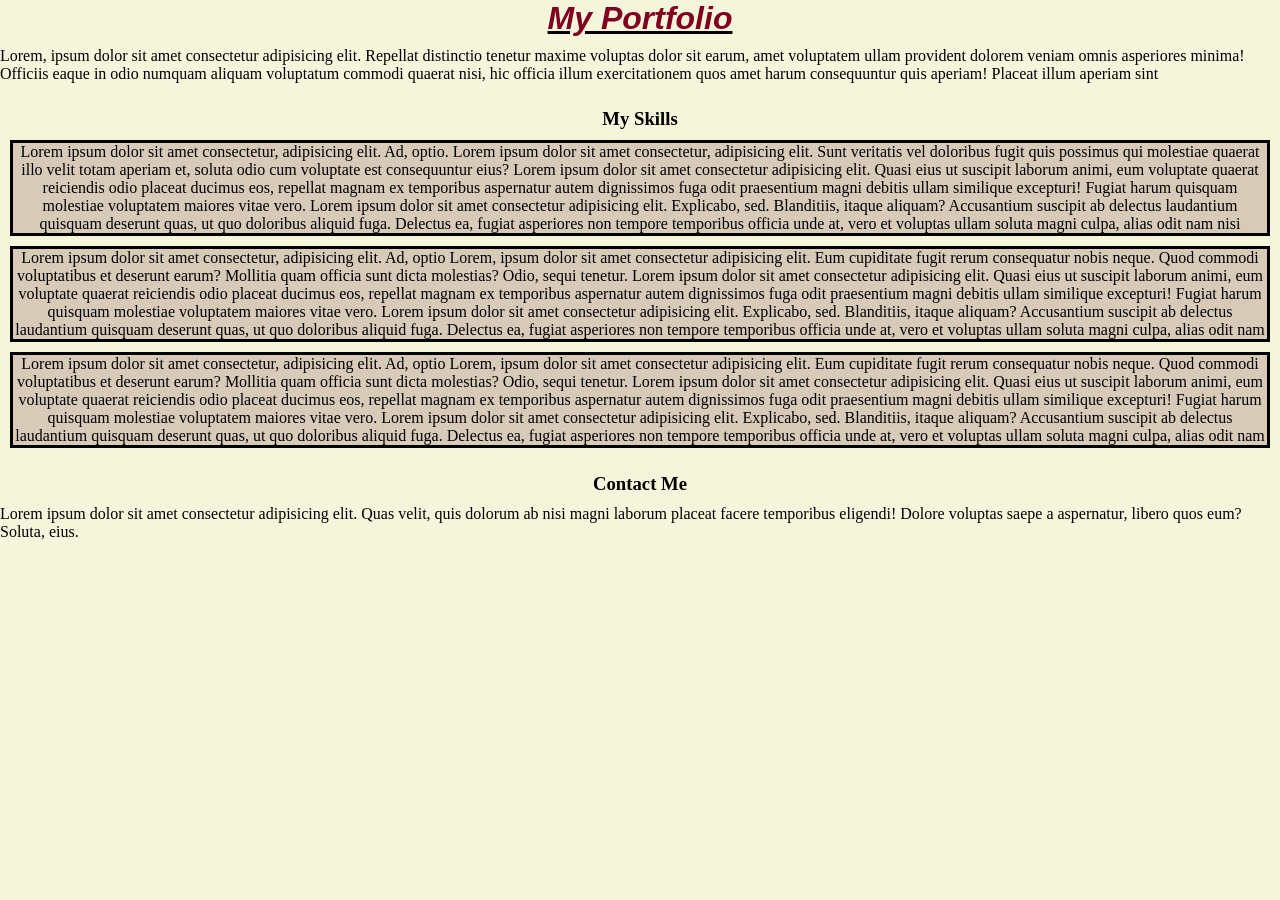
<file: index.html>
<!DOCTYPE html>
<html lang="en">

<head>
    <meta charset="UTF-8">
    <meta name="viewport" content="width=device-width, initial-scale=1.0">
    <title>My Portfolio</title>
    <link rel="stylesheet" href="portfolio.css">
</head>

<body>
    <h1>My Portfolio</h2>
        <p>Lorem, ipsum dolor sit amet consectetur adipisicing elit. Repellat distinctio tenetur maxime voluptas dolor
            sit earum, amet voluptatem ullam provident dolorem veniam omnis asperiores minima! Officiis eaque in odio
            numquam aliquam voluptatum commodi quaerat nisi, hic officia illum exercitationem quos amet harum
            consequuntur quis aperiam! Placeat illum aperiam sint </p>
        <h3>My Skills</h3>
        <div class="box">Lorem ipsum dolor sit amet consectetur, adipisicing elit. Ad, optio. Lorem ipsum dolor sit amet
            consectetur, adipisicing elit. Sunt veritatis vel doloribus fugit quis possimus qui molestiae quaerat illo
            velit totam aperiam et, soluta odio cum voluptate est consequuntur eius? Lorem ipsum dolor sit amet
            consectetur adipisicing elit. Quasi eius ut suscipit laborum animi, eum voluptate quaerat reiciendis odio
            placeat ducimus eos, repellat magnam ex temporibus aspernatur autem dignissimos fuga odit praesentium magni
            debitis ullam similique excepturi! Fugiat harum quisquam molestiae voluptatem maiores vitae vero. Lorem
            ipsum dolor sit amet consectetur adipisicing elit. Explicabo, sed. Blanditiis, itaque aliquam? Accusantium
            suscipit ab delectus laudantium quisquam deserunt quas, ut quo doloribus aliquid fuga. Delectus ea, fugiat
            asperiores non tempore temporibus officia unde at, vero et voluptas ullam soluta magni culpa, alias odit nam
            nisi doloribus laborum voluptatibus!</div>
        <div class="box">Lorem ipsum dolor sit amet consectetur, adipisicing elit. Ad, optio Lorem, ipsum dolor sit amet
            consectetur adipisicing elit. Eum cupiditate fugit rerum consequatur nobis neque. Quod commodi voluptatibus
            et deserunt earum? Mollitia quam officia sunt dicta molestias? Odio, sequi tenetur. Lorem ipsum dolor sit
            amet consectetur adipisicing elit. Quasi eius ut suscipit laborum animi, eum voluptate quaerat reiciendis
            odio placeat ducimus eos, repellat magnam ex temporibus aspernatur autem dignissimos fuga odit praesentium
            magni debitis ullam similique excepturi! Fugiat harum quisquam molestiae voluptatem maiores vitae vero.
            Lorem ipsum dolor sit amet consectetur adipisicing elit. Explicabo, sed. Blanditiis, itaque aliquam?
            Accusantium suscipit ab delectus laudantium quisquam deserunt quas, ut quo doloribus aliquid fuga. Delectus
            ea, fugiat asperiores non tempore temporibus officia unde at, vero et voluptas ullam soluta magni culpa,
            alias odit nam nisi doloribus laborum voluptatibus!</div>
        <div class="box">Lorem ipsum dolor sit amet consectetur, adipisicing elit. Ad, optio Lorem, ipsum dolor sit amet
            consectetur adipisicing elit. Eum cupiditate fugit rerum consequatur nobis neque. Quod commodi voluptatibus
            et deserunt earum? Mollitia quam officia sunt dicta molestias? Odio, sequi tenetur. Lorem ipsum dolor sit
            amet consectetur adipisicing elit. Quasi eius ut suscipit laborum animi, eum voluptate quaerat reiciendis
            odio placeat ducimus eos, repellat magnam ex temporibus aspernatur autem dignissimos fuga odit praesentium
            magni debitis ullam similique excepturi! Fugiat harum quisquam molestiae voluptatem maiores vitae vero.
            Lorem ipsum dolor sit amet consectetur adipisicing elit. Explicabo, sed. Blanditiis, itaque aliquam?
            Accusantium suscipit ab delectus laudantium quisquam deserunt quas, ut quo doloribus aliquid fuga. Delectus
            ea, fugiat asperiores non tempore temporibus officia unde at, vero et voluptas ullam soluta magni culpa,
            alias odit nam nisi doloribus laborum voluptatibus!</div>

        <h3>Contact Me</h3>
        <p>Lorem ipsum dolor sit amet consectetur adipisicing elit. Quas velit, quis dolorum ab nisi magni laborum
            placeat facere temporibus eligendi! Dolore voluptas saepe a aspernatur, libero quos eum? Soluta, eius.</p>

</body>

</html>
</file>
<file: portfolio.css>
*{
    background-color: #F5F5DC;
    margin: 0;
    padding: 0;
}
h1 {
    text-align: center;
    color: #800020;
    font-family:'Lucida Sans', 'Lucida Sans Regular', 'Lucida Grande', 'Lucida Sans Unicode', Geneva, Verdana, sans-serif;
    font-style: italic;
    text-decoration: underline; text-decoration-color: black;
    margin-bottom: 10px;


}
h3{
    margin: 10px;
    text-align: center;
    margin-top: 25px;
    
   
}
.box{
    height: 10vh;
    background-color: #D8CAB8;
    border: 3px solid black;
    text-align: center;
    margin-bottom: 10px;
    text-decoration-color: #4B2E2E;
    margin-left: 10px;
    margin-right: 10px;
    overflow: scroll;
    overflow-x: hidden;
    
   
}
div:hover{
    background-color:#800020;
    color: white;
}
</file>
